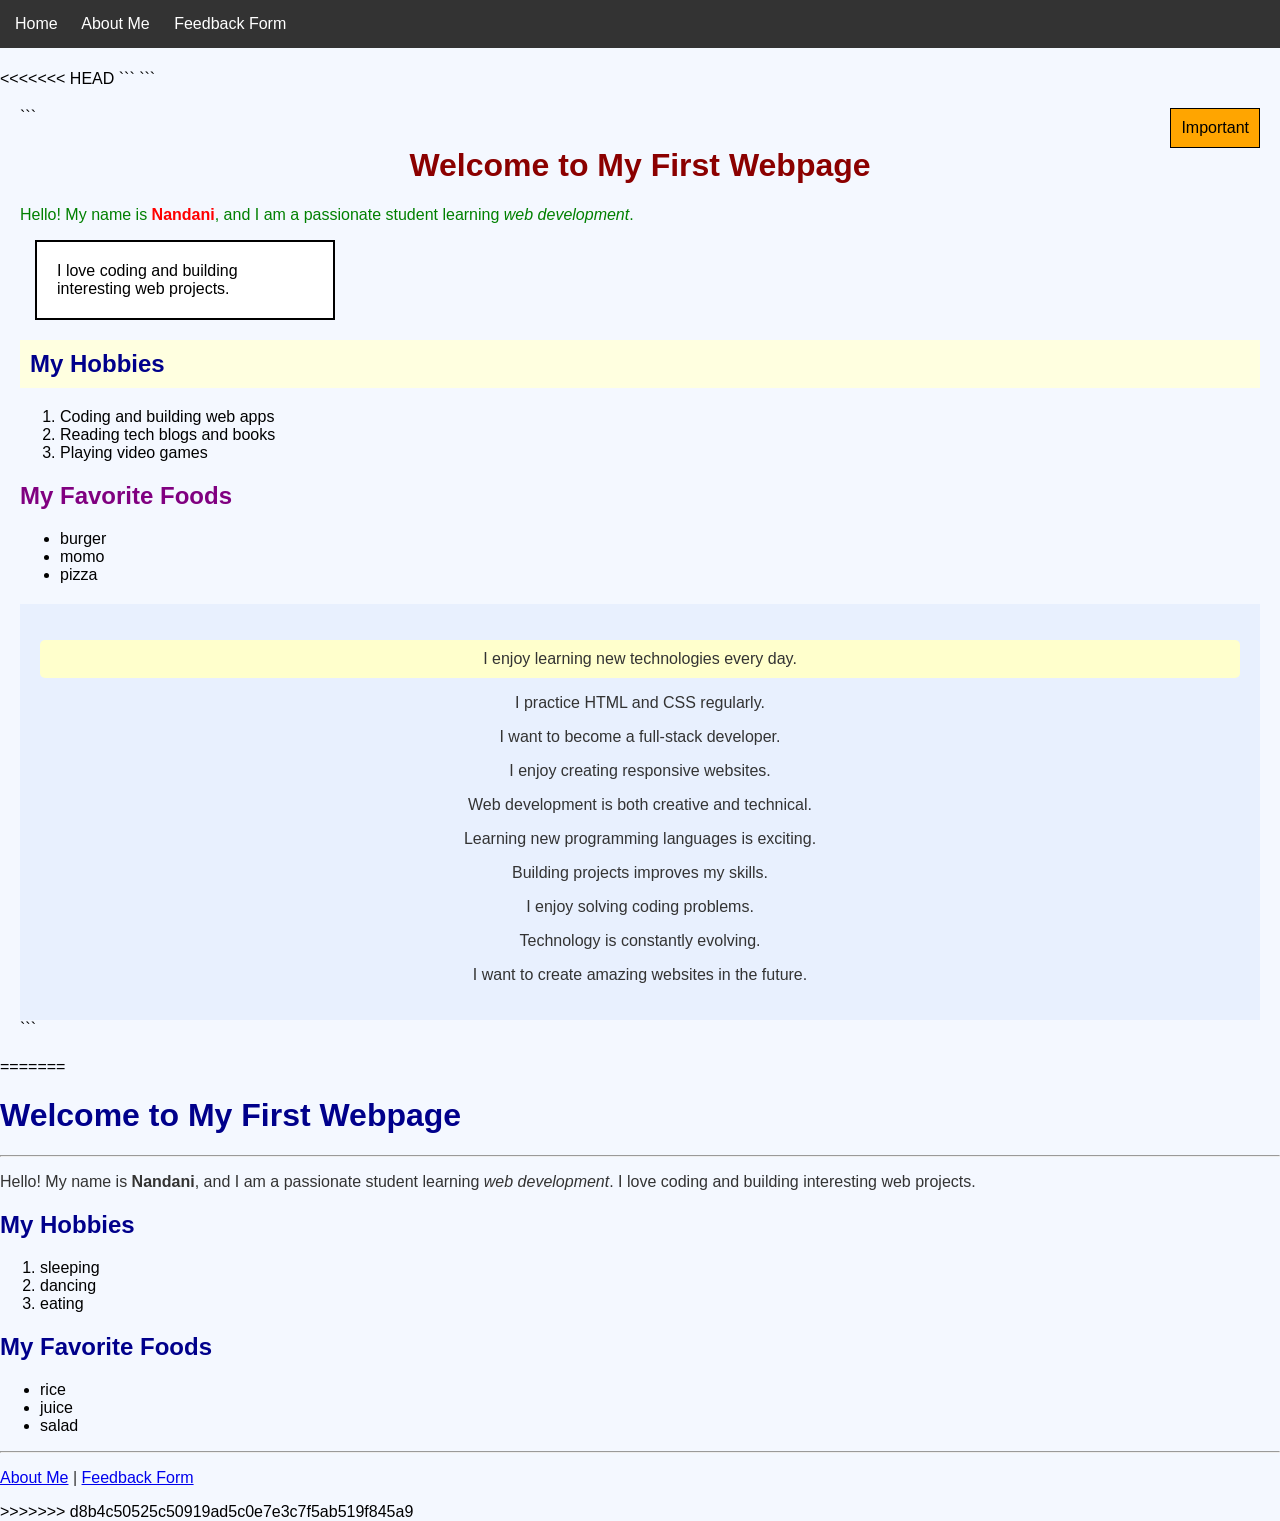
<file: index.html>
<<<<<<< HEAD
<!-- ================= index.html ================= -->

<!DOCTYPE html>

<html lang="en">
<head>
    <meta charset="UTF-8">
    <meta name="viewport" content="width=device-width, initial-scale=1.0">
    <title>Home - My First Webpage</title>

```
<link rel="stylesheet" href="style.css">

<!-- Internal CSS -->
<style>
    .intro {
        color: green;
    }
</style>
```

</head>

<body>

<div class="navbar">
    <a href="index.html">Home</a>
    <a href="about.html">About Me</a>
    <a href="feedback.html">Feedback Form</a>
</div>

<div class="main-content">

```
<div class="important-box">
    Important
</div>

<h1 id="main-heading">Welcome to My First Webpage</h1>

<p class="intro">
    Hello! My name is
    <span class="special">Nandani</span>,
    and I am a passionate student learning
    <em>web development</em>.
</p>

<div class="content-box">
    I love coding and building interesting web projects.
</div>

<h2 class="sticky-heading">My Hobbies</h2>

<ol>
    <li>Coding and building web apps</li>
    <li>Reading tech blogs and books</li>
    <li>Playing video games</li>
</ol>

<h2 style="color: purple;">My Favorite Foods</h2>

<ul>
    <li> burger</li>
    <li>momo</li>
    <li>pizza</li>
</ul>

<div class="section">
    <p class="highlight">
        I enjoy learning new technologies every day.
    </p>

    <p>I practice HTML and CSS regularly.</p>
    <p>I want to become a full-stack developer.</p>
    <p>I enjoy creating responsive websites.</p>
    <p>Web development is both creative and technical.</p>
    <p>Learning new programming languages is exciting.</p>
    <p>Building projects improves my skills.</p>
    <p>I enjoy solving coding problems.</p>
    <p>Technology is constantly evolving.</p>
    <p>I want to create amazing websites in the future.</p>
</div>
```

</div>

=======
<!doctype html>
<html lang="en">
<head>
  <meta charset="UTF-8" />
  <meta name="viewport" content="width=device-width, initial-scale=1.0" />
  <title>Home - My First Webpage</title>
</head>
<body>
  <h1>Welcome to My First Webpage</h1>
  <hr />

  <p>
    Hello! My name is <strong>Nandani</strong>, and I am a passionate student learning <em>web development</em>. 
    I love coding and building interesting web projects.
  </p>

  <h2>My Hobbies</h2>
  <ol>
    <li>sleeping </li>
    <li>dancing</li>
    <li>eating</li>
  </ol>

  <h2>My Favorite Foods</h2>
  <ul>
    <li>rice</li>
    <li>juice</li>
    <li>salad</li>
  </ul>

  <hr />
  <p>
    <a href="about.html">About Me</a> | <a href="feedback.html">Feedback Form</a>
  </p>
>>>>>>> d8b4c50525c50919ad5c0e7e3c7f5ab519f845a9
</body>
</html>
</file>
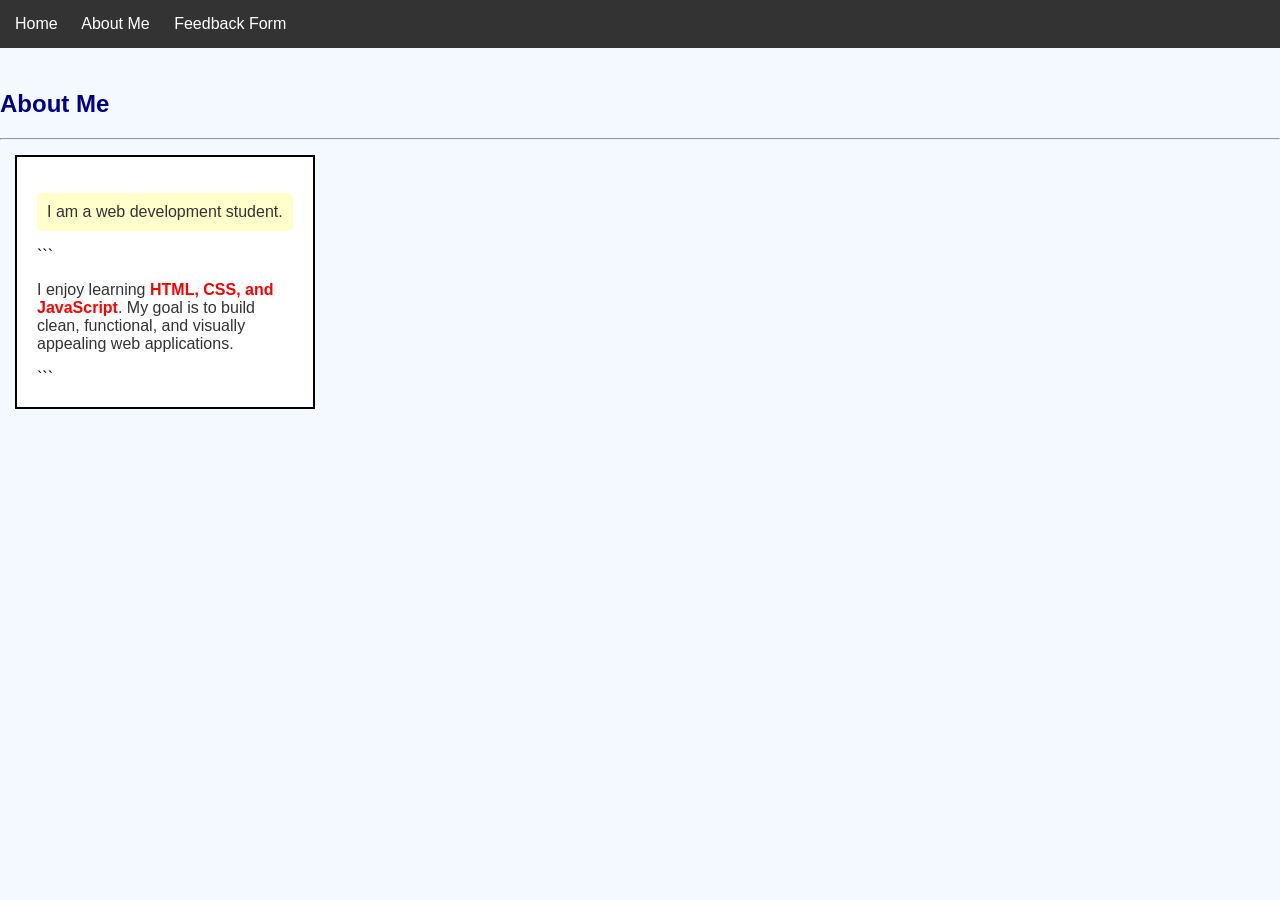
<file: about.html>
<!-- ================= about.html ================= -->

<!DOCTYPE html>

<html lang="en">
<head>
    <meta charset="UTF-8">
    <meta name="viewport" content="width=device-width, initial-scale=1.0">
    <title>About Me</title>


<link rel="stylesheet" href="style.css">


</head>

<body>

<div class="navbar">
    <a href="index.html">Home</a>
    <a href="about.html">About Me</a>
    <a href="feedback.html">Feedback Form</a>
</div>

<h2>About Me</h2>
<hr>

<div class="content-box">
    <p class="highlight">
        I am a web development student.
    </p>

```
<p>
    I enjoy learning
    <span class="special">HTML, CSS, and JavaScript</span>.
    My goal is to build clean, functional, and visually appealing web applications.
</p>
```

</div>

</body>
</html>
</file>
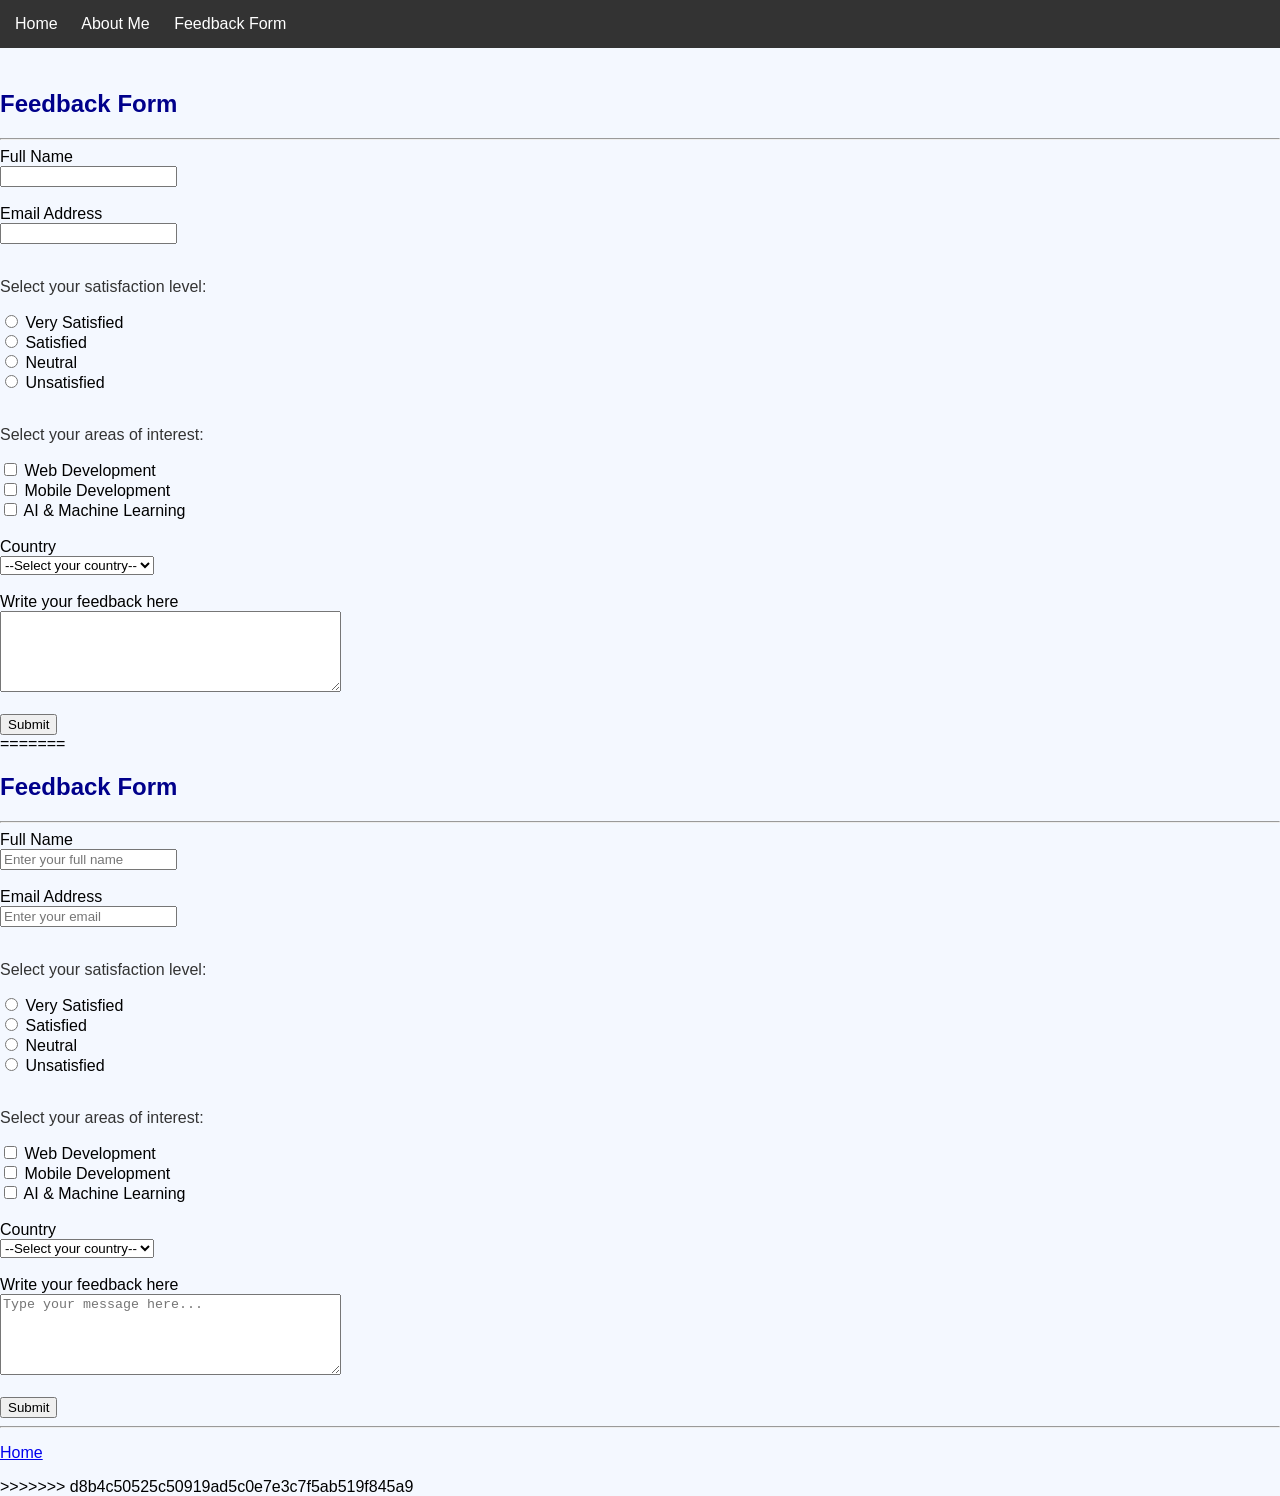
<file: feedback.html>
<!DOCTYPE html>
<html lang="en">
<head>
    <meta charset="UTF-8">
    <meta name="viewport" content="width=device-width, initial-scale=1.0">
    <title>Feedback Form</title>

    <link rel="stylesheet" href="style.css">
</head>

<body>

<div class="navbar">
    <a href="index.html">Home</a>
    <a href="about.html">About Me</a>
    <a href="feedback.html">Feedback Form</a>
</div>

<h2>Feedback Form</h2>
<hr>

<form method="post" action="#">

    <label for="fullname">Full Name</label><br>
    <input type="text" id="fullname" required>
    <br><br>

    <label for="email">Email Address</label><br>
    <input type="email" id="email" required>
    <br><br>

    <p>Select your satisfaction level:</p>

    <input type="radio" name="rating" value="very-satisfied"> Very Satisfied
    <br>

    <input type="radio" name="rating" value="satisfied"> Satisfied
    <br>

    <input type="radio" name="rating" value="neutral"> Neutral
    <br>

    <input type="radio" name="rating" value="unsatisfied"> Unsatisfied
    <br><br>

    <p>Select your areas of interest:</p>

    <input type="checkbox"> Web Development
    <br>

    <input type="checkbox"> Mobile Development
    <br>

    <input type="checkbox"> AI & Machine Learning
    <br><br>

    <label for="country">Country</label><br>

    <select id="country">
        <option>--Select your country--</option>
        <option>Nepal</option>
        <option>United States</option>
        <option>Canada</option>
        <option>United Kingdom</option>
    </select>

    <br><br>

    <label for="feedback">Write your feedback here</label><br>

    <textarea id="feedback" rows="5" cols="40"></textarea>

    <br><br>

    <input type="submit" value="Submit">

</form>

</body>
</html>
=======
<!doctype html>
<html lang="en">
<head>
  <meta charset="UTF-8" />
  <meta name="viewport" content="width=device-width, initial-scale=1.0" />
  <title>Feedback Form</title>
</head>
<body>
  <h2>Feedback Form</h2>
  <hr />

  <form method="post" action="#">
    <!-- Basic Information -->
    <label for="fullname">Full Name</label>
    <br />
    <input
      type="text"
      placeholder="Enter your full name"
      name="fullname"
      id="fullname"
      required
      minlength="3"
      maxlength="50"
    />
    <br /><br />

    <label for="email">Email Address</label>
    <br />
    <input
      type="email"
      placeholder="Enter your email"
      name="email"
      id="email"
      required
    />
    <br /><br />

    <!-- Rating Section (Radio Buttons) -->
    <p>Select your satisfaction level:</p>
    <input type="radio" name="rating" id="very-satisfied" value="very-satisfied" required />
    <label for="very-satisfied">Very Satisfied</label>
    <br />
    <input type="radio" name="rating" id="satisfied" value="satisfied" />
    <label for="satisfied">Satisfied</label>
    <br />
    <input type="radio" name="rating" id="neutral" value="neutral" />
    <label for="neutral">Neutral</label>
    <br />
    <input type="radio" name="rating" id="unsatisfied" value="unsatisfied" />
    <label for="unsatisfied">Unsatisfied</label>
    <br /><br />

    <!-- Interests Section (Checkboxes) -->
    <p>Select your areas of interest:</p>
    <input type="checkbox" name="interests" id="web-dev" value="web-development" />
    <label for="web-dev">Web Development</label>
    <br />
    <input type="checkbox" name="interests" id="mobile-dev" value="mobile-development" />
    <label for="mobile-dev">Mobile Development</label>
    <br />
    <input type="checkbox" name="interests" id="ai-ml" value="ai-machine-learning" />
    <label for="ai-ml">AI & Machine Learning</label>
    <br /><br />

    <!-- Country Selection (Select Dropdown) -->
    <label for="country">Country</label>
    <br />
    <select name="country" id="country" required>
      <option value="">--Select your country--</option>
      <option value="nepal">Nepal</option>
      <option value="us">United States</option>
      <option value="canada">Canada</option>
      <option value="uk">United Kingdom</option>
    </select>
    <br /><br />

    <!-- Feedback Message (Textarea) -->
    <label for="feedback-message">Write your feedback here</label>
    <br />
    <textarea
      name="feedback"
      id="feedback-message"
      placeholder="Type your message here..."
      rows="5"
      cols="40"
      required
      minlength="10"
      maxlength="500"
    ></textarea>
    <br /><br />

    <!-- Submit Button -->
    <input type="submit" value="Submit" />
  </form>

  <hr />
  <p>
    <a href="index.html">Home</a>
  </p>
</body>
</html>
>>>>>>> d8b4c50525c50919ad5c0e7e3c7f5ab519f845a9
</file>
<file: style.css>
/* <!-- ================= style.css ================= --> */

body {
background-color: #f4f8ff;
font-family: Arial, sans-serif;
margin: 0;
padding-top: 70px;
}

.navbar {
background-color: #333;
padding: 15px;
position: fixed;
top: 0;
width: 100%;
}

.navbar a {
color: white;
text-decoration: none;
margin-right: 20px;
}

h1, h2 {
color: darkblue;
}

p {
font-size: 16px;
color: #333;
}

.highlight {
background-color: #ffffcc;
padding: 10px;
border-radius: 5px;
}

#main-heading {
color: darkred;
text-align: center;
}

.content-box {
width: 300px;
padding: 20px;
border: 2px solid black;
margin: 15px;
box-sizing: border-box;
background-color: white;
}

.special {
color: red;
font-weight: bold;
}

.main-content {
position: relative;
padding: 20px;
}

.important-box {
position: absolute;
top: 20px;
right: 20px;
background-color: orange;
padding: 10px;
border: 1px solid black;
}

.sticky-heading {
position: sticky;
top: 80px;
background-color: lightyellow;
padding: 10px;
}

.section {
background-color: #e8f0fe;
padding: 20px;
text-align: center;
margin-top: 20px;
}
</file>
